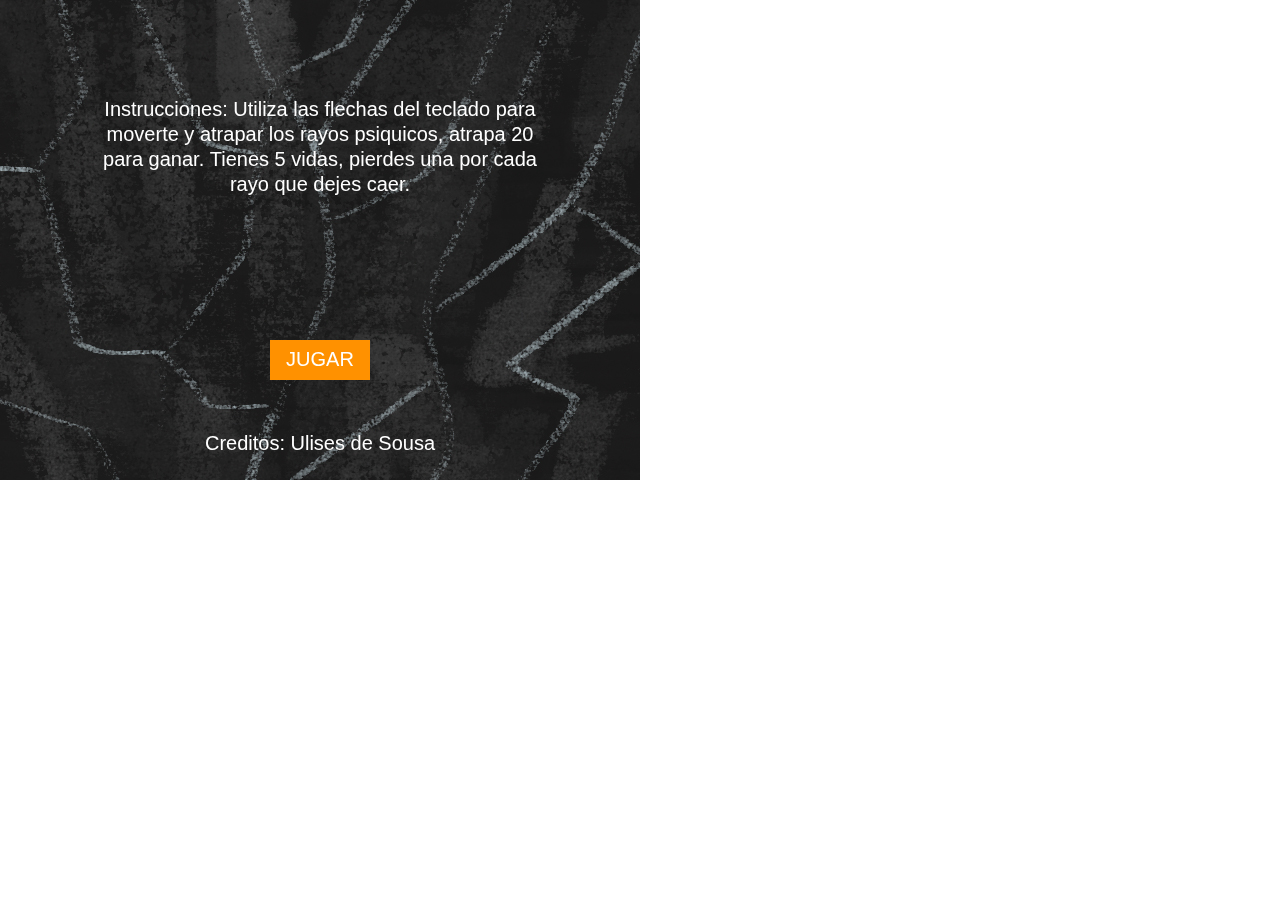
<file: tpfinalparte2/index.html>
<!DOCTYPE html>
<html>
<head>
  <meta charset="utf-8">
  <meta name="viewport" content="width=device-width, initial-scale=1.0">

  <!-- PLEASE NO CHANGES BELOW THIS LINE (UNTIL I SAY SO) -->
  <script language="javascript" type="text/javascript" src="libraries/p5.min.js"></script>
  <script language="javascript" type="text/javascript" src="libraries/p5.sound.min.js"></script>
  <script language="javascript" type="text/javascript" src="libraries/p5.sound.js"></script>
  <script language="javascript" type="text/javascript" src="cl_boton.js"></script>
  <script language="javascript" type="text/javascript" src="cl_juego.js"></script>
  <script language="javascript" type="text/javascript" src="cl_objetos.js"></script>
  <script language="javascript" type="text/javascript" src="cl_pantallas.js"></script>
  <script language="javascript" type="text/javascript" src="cl_personaje.js"></script>
  <script language="javascript" type="text/javascript" src="tpfinalparte2.js"></script>
  <!-- OK, YOU CAN MAKE CHANGES BELOW THIS LINE AGAIN -->

  <style>
    body {
      padding: 0;
      margin: 0;
    }
  </style>
</head>

<body>
</body>
</html>
</file>
